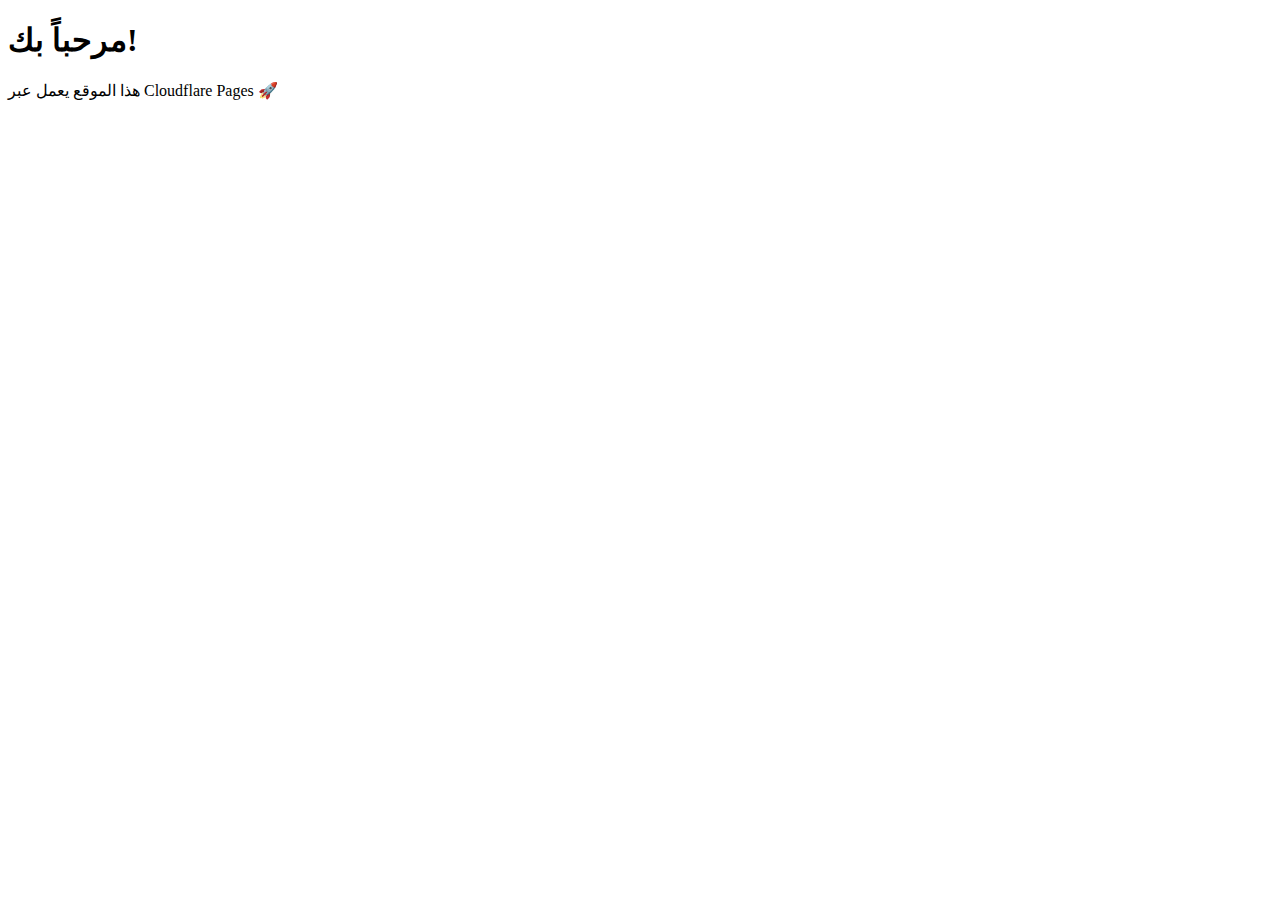
<file: index.html>
<!DOCTYPE html>
<html lang="ar">
<head>
  <meta charset="UTF-8">
  <title>تجربة Cloudflare Pages</title>
</head>
<body>
  <h1>مرحباً بك!</h1>
  <p>هذا الموقع يعمل عبر Cloudflare Pages 🚀</p>
</body>
</html>
</file>
